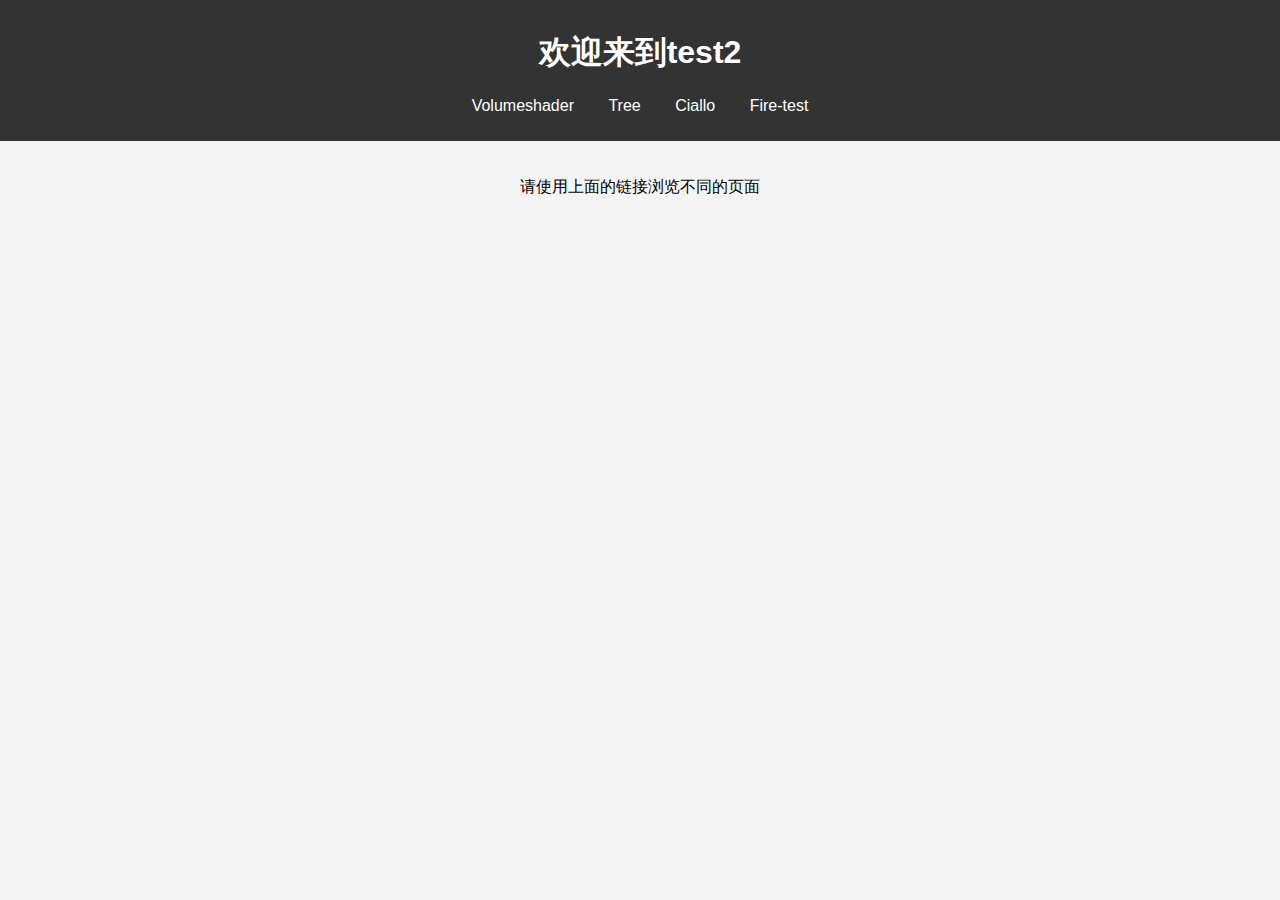
<file: index.html>
<!DOCTYPE html>
<html lang="zh">
<head>
  <meta charset="UTF-8">
  <meta name="viewport" content="width=device-width, initial-scale=1.0">
  <title>test2</title>
  <link rel="stylesheet" href="style.css">
</head>
<body>
  <header>
    <h1>欢迎来到test2</h1>
    <nav>
      <ul>
        <li><a href="/test2/volumeshader.html">Volumeshader</a></li>
        <li><a href="/test2/tree.html">Tree</a></li>
        <li><a href="/test2/Ciallo.html">Ciallo</a></li>
        <li><a href="/test2/fire.html">Fire-test</a></li>
      </ul>
    </nav>
  </header>
  <main>
    <p>请使用上面的链接浏览不同的页面</p>
  </main>
  <script src="script.js"></script>
</body>
</html>
</file>
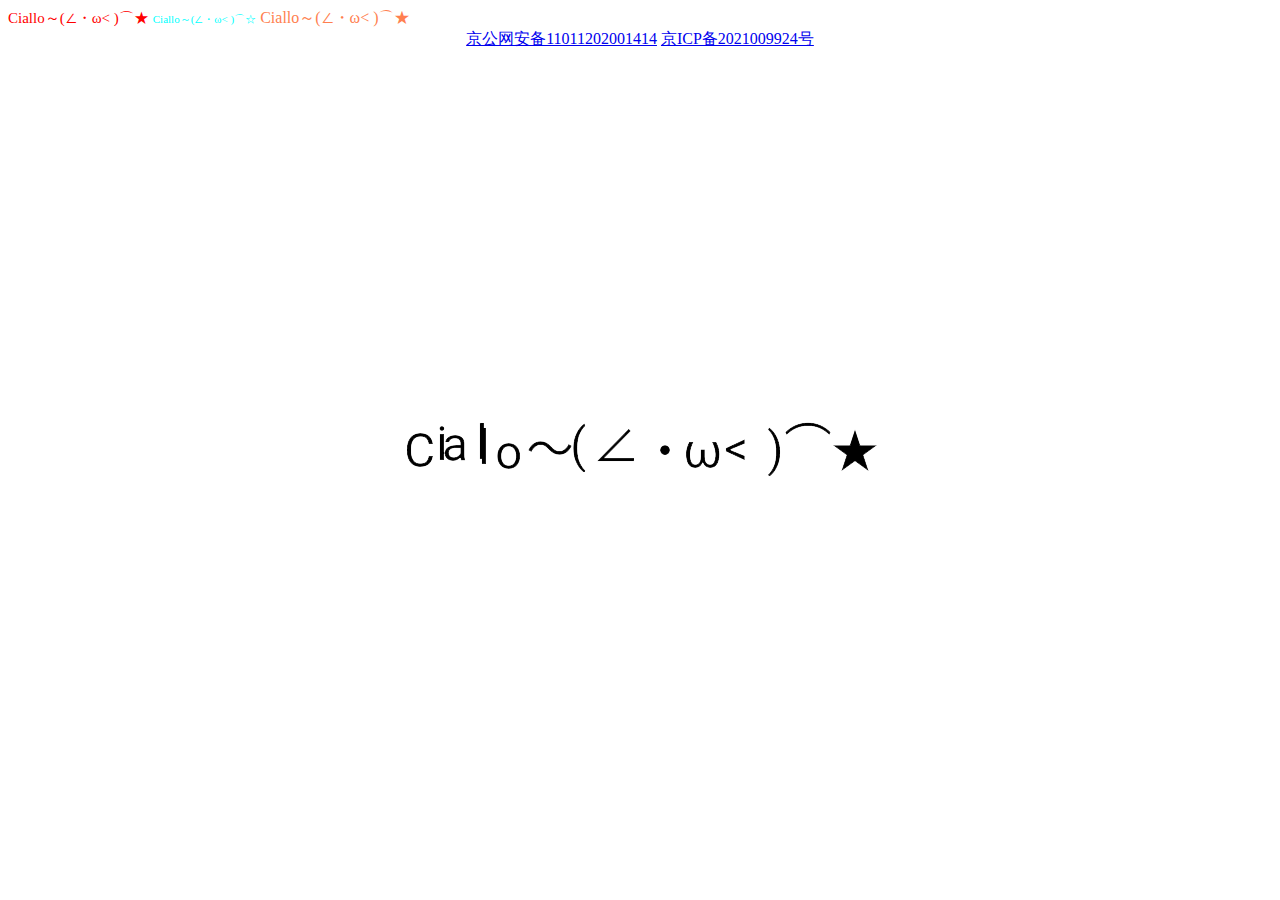
<file: Ciallo.html>
<!DOCTYPE html>
<html lang="en">
<head>
    <meta charset="UTF-8">
    <meta name="viewport" content="width=device-width, initial-scale=1.0">
    <title>Ciallo～(∠・ω< )⌒★</title>
    <link rel="shortcut icon" href="/favicon.ico" />
    <style>
        .center {
            width: 540px;
            height: 120px;
            margin: auto;
            position: absolute;
            top: 0;
            bottom: 0;
            left: 0;
            right: 0;
        }

        @keyframes scroll {
            0% {
                transform: translateX(100%);
            }
            100% {
                transform: translateX(-100%);
            }
        }

        .scroll-text {
            display: inline-block;
            white-space: nowrap;
            animation: scroll 10s linear infinite;
        }
    </style>
</head>
<body>
    <div>
        <div class="scroll-text" style="font-size: 15px; color: red;">Ciallo～(∠・ω< )⌒★</div>
        <div class="scroll-text" style="font-size: 11px; color: aqua;">Ciallo～(∠・ω< )⌒☆</div>
        <div class="scroll-text" style="font-size: 16px; color: coral;">Ciallo～(∠・ω< )⌒★</div>
    </div>
    <div id="main" class="center">
        <img src="ciallo.gif" alt="Ciallo">
    </div>
    <div style="text-align: center;">
        <a href="https://beian.mps.gov.cn/#/query/webSearch?code=11011202001414" rel="noreferrer" target="_blank">京公网安备11011202001414</a>
        <a href="https://beian.miit.gov.cn/">京ICP备2021009924号</a>
    </div>
</body>
<script src="https://cdn.bootcdn.net/ajax/libs/jquery/3.6.4/jquery.min.js"></script>
<script type="text/javascript">
    let a_idx = 0;
    let ac = new AudioContext();

    $(function () {
        $("body").click(function (e) {
            const a = ["Ciallo～(∠・ω< )⌒★", "Ciallo～(∠・ω< )⌒☆"];
            const $i = $("<span/>").text(a[a_idx]);
            a_idx = (a_idx + 1) % a.length;
            const x = e.pageX, y = e.pageY;
            $i.css({
                "z-index": 9999,
                "top": y - 20,
                "left": x,
                "position": "absolute",
                "font-weight": "bold",
                "color": color16()
            });
            $("body").append($i);
            load_sound('ciallo.aac');
            $i.animate({
                    "top": y - 180,
                    "opacity": 0
                },
                1500,
                function () {
                    $i.remove();
                });
        });
    });

    function color16() {
        const r = Math.floor(Math.random() * 256);
        const g = Math.floor(Math.random() * 256);
        const b = Math.floor(Math.random() * 256);
        return `#${r.toString(16)}${g.toString(16)}${b.toString(16)}`;
    }

    function load_sound(url_data) {
        const req = new XMLHttpRequest();
        req.open('GET', url_data, true);
        req.responseType = 'arraybuffer';
        req.onload = function () {
            ac.decodeAudioData(req.response, function (buffer) {
                const source = ac.createBufferSource();
                source.buffer = buffer;
                source.connect(ac.destination);
                source.start(0);
            }, function (e) {
                console.info('Error loading audio');
            });
        };
        req.send();
    }
</script>
</html>
</file>
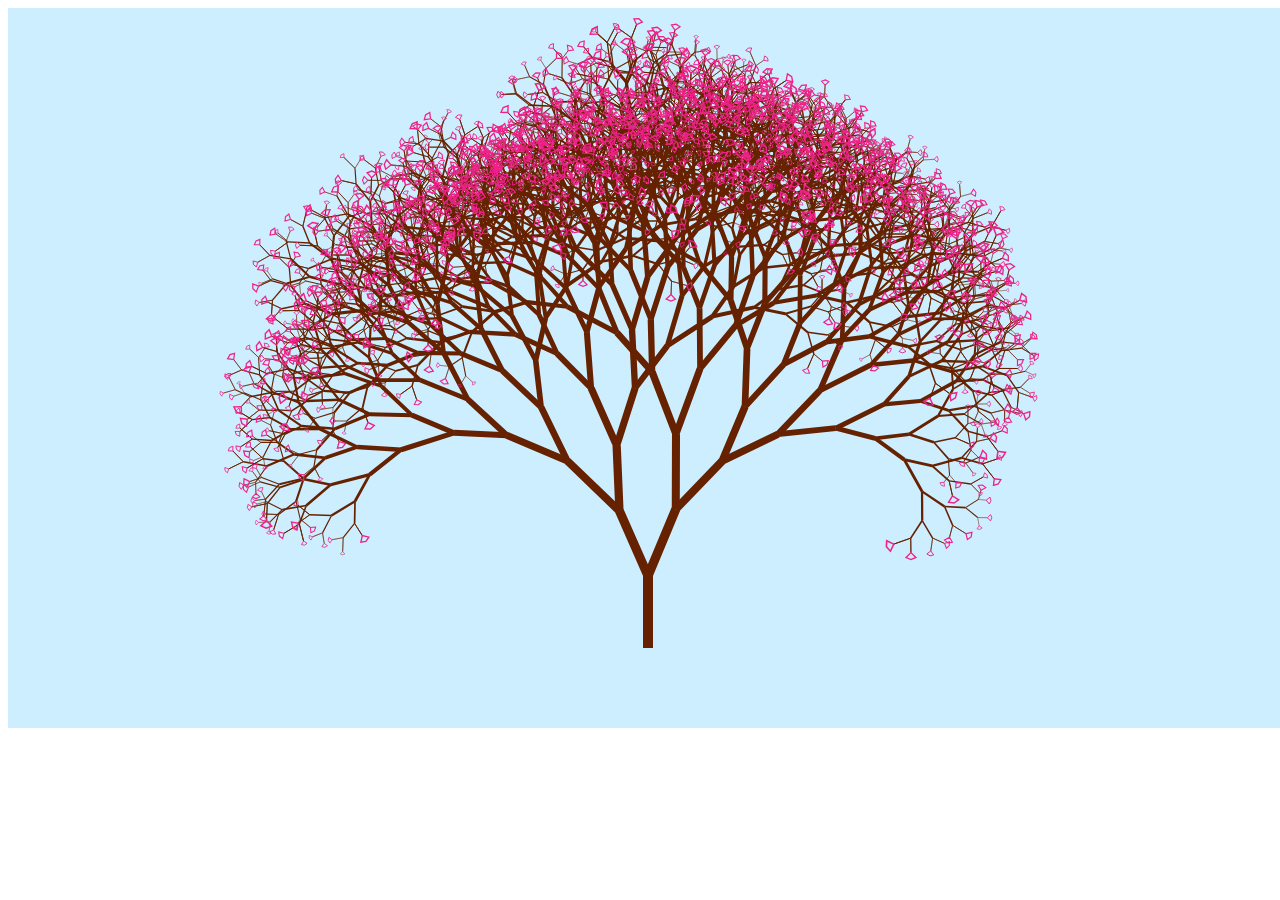
<file: tree.html>
<!DOCTYPE html>

<html lang="en" xmlns="http://www.w3.org/1999/xhtml">
<head>
    <meta charset="utf-8" />
    <title>tree</title>
</head>
<body>
    <canvas id="tree" width="1280" height="720">
    </canvas>
    <script>
        "use strict";
        var canvas = document.getElementById("tree");
        var context = canvas.getContext('2d');
        function sizedecay(size, angle) {
            return (0.5 + Math.random() * 0.5) * (0.65 + 0.175 * size * (0.75 + Math.sin(angle) * 0.25));
        }
        function sizelength(size) {
            return (6 + Math.random() * 2) * Math.sqrt(size * (size + 4)) + Math.random() * 2;
        }
        function sizeangle(size) {
            return 0.15 + 6 / (size * size + 10.0)+size*size*0.002;
        }
        function endsize(size) {
            return (2 + Math.random() * 2) * (1 + size);
        }
        function danglesize(size) {
            return 0.01 + 0.15 / (size * size + 2.0);
        }

        function drawline(x, y, angle, size) {
            var length = sizelength(size);
            var xto = x + length * Math.cos(angle);
            var yto = y + length * Math.sin(angle);

            var r = {};
            r.length = length;
            r.size = size;
            r.angle = angle;

            if (size > 1) {
                var angleleft = angle - sizeangle(size);
                var sizeleft = size - sizedecay(size, angleleft);
                r.left = drawline(xto, yto, angleleft, sizeleft);
                var angleright = angle + sizeangle(size);
                var sizeright = size - sizedecay(size, angleright);
                r.right = drawline(xto, yto, angleright, sizeright);
            }
            else {
                var end = endsize(size);
                r.end = end;
            }
            return r;
        }
        context.fillStyle = "#cceeff";
        context.fillRect(0, 0, canvas.width, canvas.height);
        var r = drawline(640, 640, Math.PI * 1.5, 10);
        var t = 0;

        function ontimer() {
            context.fillStyle = "#cceeff";
            context.fillRect(0, 0, canvas.width, canvas.height);
            var ends = [];
            function drawlinet(x, y, r, t, dangle) {
                var cdangle = Math.sin(r.angle) * Math.sin(t) * danglesize(r.size);
                var angle = r.angle + dangle;
                var xto = x + r.length * Math.cos(angle);
                var yto = y + r.length * Math.sin(angle);
                context.strokeStyle = "#662200";
                context.lineWidth = r.size;
                context.beginPath();
                context.moveTo(x, y);
                context.lineTo(xto, yto);
                context.closePath();
                context.stroke();
                if (r.left) {
                    drawlinet(xto, yto, r.left, t, dangle + cdangle);
                }
                if (r.right) {
                    drawlinet(xto, yto, r.right, t, dangle + cdangle);
                }
                if (r.end) {
                    ends.push({ "xto": xto, "yto": yto, "end": r.end, "angle": angle });
                }
            }
            drawlinet(640, 640, r, t, 0);
            for (var i = 0; i < ends.length; i++) {
                context.strokeStyle = "#ee2288";
                context.lineWidth = ends[i].end * 0.2;
                context.beginPath();
                context.moveTo(ends[i].xto, ends[i].yto);
                context.lineTo(ends[i].xto + ends[i].end * Math.cos(ends[i].angle + Math.PI * 0.25), ends[i].yto + ends[i].end * Math.sin(ends[i].angle + Math.PI * 0.25));
                context.lineTo(ends[i].xto + ends[i].end * Math.cos(ends[i].angle), ends[i].yto + ends[i].end * Math.sin(ends[i].angle));
                context.lineTo(ends[i].xto + ends[i].end * Math.cos(ends[i].angle - Math.PI * 0.25), ends[i].yto + ends[i].end * Math.sin(ends[i].angle - Math.PI * 0.25));
                context.closePath();
                context.stroke();
            }
            t += 0.02;
            window.requestAnimationFrame(ontimer);
        }
        ontimer();

    </script>
</body>
</html>
</file>
<file: style.css>
/* 通用样式 */
body {
  font-family: Arial, sans-serif;
  margin: 0;
  padding: 0;
  background-color: #f4f4f4;
}

header {
  background-color: #333;
  color: #fff;
  padding: 10px 0;
  text-align: center;
}

h1 {
  font-size: 2em;
}

nav ul {
  list-style-type: none;
  padding: 0;
}

nav ul li {
  display: inline;
  margin: 0 15px;
}

nav ul li a {
  color: #fff;
  text-decoration: none;
}

nav ul li a:hover {
  text-decoration: underline;
}

main {
  padding: 20px;
  text-align: center;
}

a {
  color: #007BFF;
}

a:hover {
  text-decoration: underline;
}
</file>
